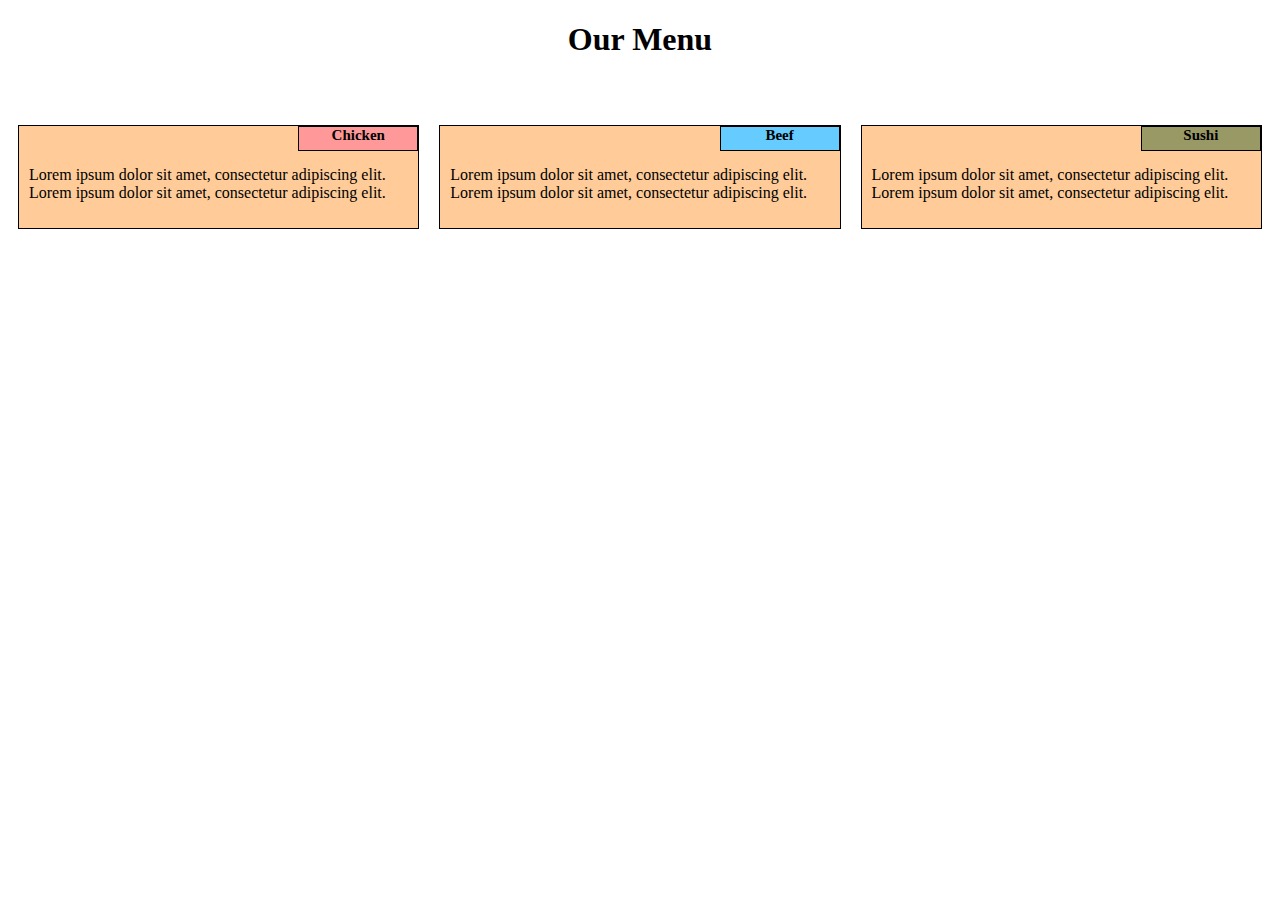
<file: Index.html>
<!DOCTYPE html>
<html>
<head>
<meta charset="utf-8">
<title>Assignment2</title>
<link href="css/style.css" rel="stylesheet">
</head>
<body>
	<h1 class="center">Our Menu</h1>
	<div class="row">
		<!-- BOX 1 -->
		<div class="col-sm-12 col-md-6 col-lg-4">
			<div class="content">			
				<h1 class="menu1"> Chicken
				</h1>
				<p class="menu_content"> Lorem ipsum dolor sit amet, consectetur adipiscing elit. Lorem ipsum dolor sit amet, consectetur adipiscing elit.
				</p>
			</div>
		</div>
		<!-- BOX 2 -->
		<div class="col-sm-12 col-md-6 col-lg-4">
			<div class="content">			
				<h1 class="menu2"> Beef
				</h1>
				<p class="menu_content"> Lorem ipsum dolor sit amet, consectetur adipiscing elit. Lorem ipsum dolor sit amet, consectetur adipiscing elit.
				</p>
			</div>
		</div>
		<!-- BOX 3 -->
		<div class="col-sm-12 col-md-12 col-lg-4">
			<div class="content">			
				<h1 class="menu3"> Sushi
				</h1>
				<p class="menu_content"> Lorem ipsum dolor sit amet, consectetur adipiscing elit. Lorem ipsum dolor sit amet, consectetur adipiscing elit.
				</p>
			</div>
		</div>
	</div>	
</body>
</html>
</file>
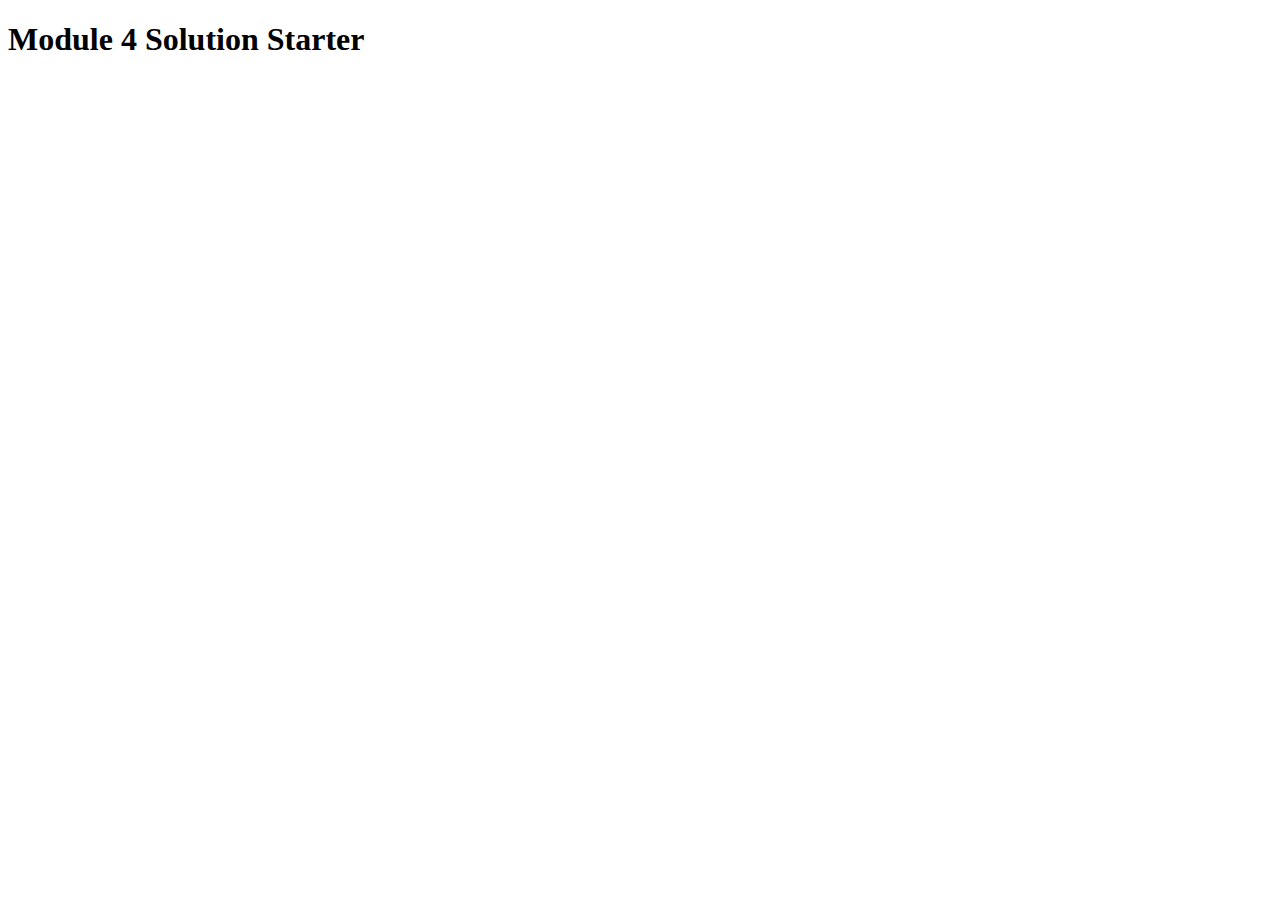
<file: Assignment4/index.html>
<!DOCTYPE html>
<html>
<head>
  <meta charset="utf-8">
  <title>Module 4 Solution Starter</title>
  <script src="SpeakHello.js"></script>
  <script src="SpeakGoodBye.js"></script>
  <script src="script.js"></script>
</head>
<body>
  <h1>Module 4 Solution Starter</h1>
</body>
</html>
</file>
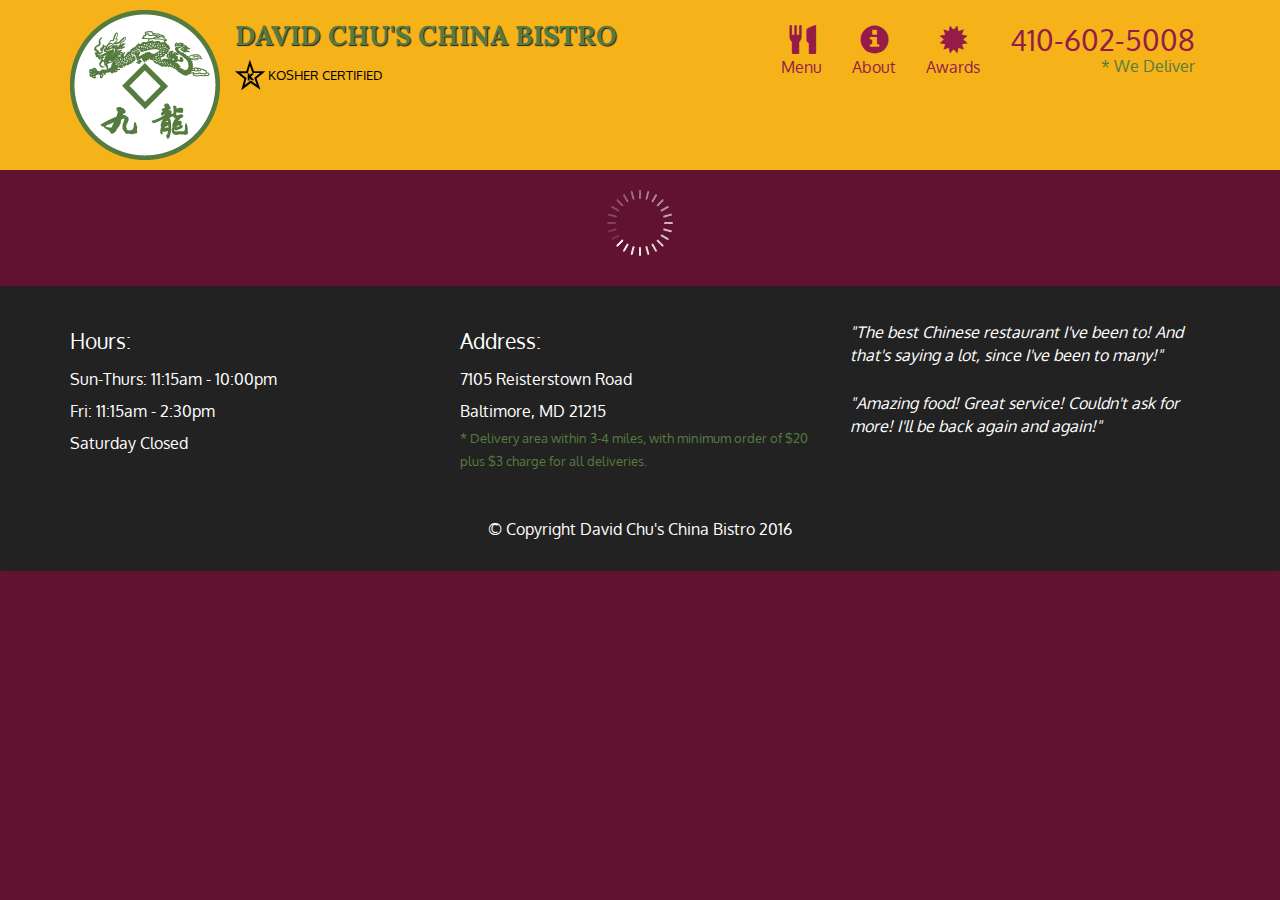
<file: Assignment5/index.html>
<!doctype html>
<html lang="en">
  <head>
    <meta charset="utf-8">
    <meta http-equiv="X-UA-Compatible" content="IE=edge">
    <meta name="viewport" content="width=device-width, initial-scale=1">
    <title>David Chu's China Bistro</title>
    <link rel="stylesheet" href="css/bootstrap.min.css">
    <link rel="stylesheet" href="css/styles.css">
    <link href='https://fonts.googleapis.com/css?family=Oxygen:400,300,700' rel='stylesheet' type='text/css'>
    <link href='https://fonts.googleapis.com/css?family=Lora' rel='stylesheet' type='text/css'>
  </head>
<body>
  <header>
    <nav id="header-nav" class="navbar navbar-default">
      <div class="container">
        <div class="navbar-header">
          <a href="index.html" class="pull-left visible-md visible-lg">
            <div id="logo-img" alt="Logo image"></div>
          </a>

          <div class="navbar-brand">
            <a href="index.html"><h1>David Chu's China Bistro</h1></a>
            <p>
              <img src="images/star-k-logo.png" alt="Kosher certification">
              <span>Kosher Certified</span>
            </p>
          </div>

          <button id="navbarToggle" type="button" class="navbar-toggle collapsed" data-toggle="collapse" data-target="#collapsable-nav" aria-expanded="false">
            <span class="sr-only">Toggle navigation</span>
            <span class="icon-bar"></span>
            <span class="icon-bar"></span>
            <span class="icon-bar"></span>
          </button>
        </div>
        
        <div id="collapsable-nav" class="collapse navbar-collapse">
           <ul id="nav-list" class="nav navbar-nav navbar-right">
            <li id="navHomeButton" class="visible-xs active">
              <a href="index.html">
                <span class="glyphicon glyphicon-home"></span> Home</a>
            </li>
            <li id="navMenuButton">
              <a href="#" onclick="$dc.loadMenuCategories();">
                <span class="glyphicon glyphicon-cutlery"></span><br class="hidden-xs"> Menu</a>
            </li>
            <li>
              <a href="#">
                <span class="glyphicon glyphicon-info-sign"></span><br class="hidden-xs"> About</a>
            </li>
            <li>
              <a href="#">
                <span class="glyphicon glyphicon-certificate"></span><br class="hidden-xs"> Awards</a>
            </li>
            <li id="phone" class="hidden-xs">
              <a href="tel:410-602-5008">
                <span>410-602-5008</span></a><div>* We Deliver</div>
            </li>
          </ul><!-- #nav-list -->
        </div><!-- .collapse .navbar-collapse -->
      </div><!-- .container -->
    </nav><!-- #header-nav -->
  </header>

  <div id="call-btn" class="visible-xs">
    <a class="btn" href="tel:410-602-5008">
    <span class="glyphicon glyphicon-earphone"></span>
    410-602-5008
    </a>
  </div>
  <div id="xs-deliver" class="text-center visible-xs">* We Deliver</div>

  <div id="main-content" class="container"></div>

  <footer class="panel-footer">
    <div class="container">
      <div class="row">
        <section id="hours" class="col-sm-4">
          <span>Hours:</span><br>
          Sun-Thurs: 11:15am - 10:00pm<br>
          Fri: 11:15am - 2:30pm<br>
          Saturday Closed
          <hr class="visible-xs">
        </section>
        <section id="address" class="col-sm-4">
          <span>Address:</span><br>
          7105 Reisterstown Road<br>
          Baltimore, MD 21215
          <p>* Delivery area within 3-4 miles, with minimum order of $20 plus $3 charge for all deliveries.</p>
          <hr class="visible-xs">
        </section>
        <section id="testimonials" class="col-sm-4">
          <p>"The best Chinese restaurant I've been to! And that's saying a lot, since I've been to many!"</p>
          <p>"Amazing food! Great service! Couldn't ask for more! I'll be back again and again!"</p>
        </section>
      </div>
      <div class="text-center">&copy; Copyright David Chu's China Bistro 2016</div>
    </div>
  </footer>

  <!-- jQuery (Bootstrap JS plugins depend on it) -->
  <script src="js/jquery-2.1.4.min.js"></script>
  <script src="js/bootstrap.min.js"></script>
  <script src="js/ajax-utils.js"></script>
  <script src="js/script.js"></script>
</body>
</html>
</file>
<file: css/style.css>
/********* TITLE *************************/
.center{text-align:center;}

*{
	box-sizing: border-box;
	}


.content {
	padding: 10px;
	margin: 10px;
	background-color: #ffcc99;
	border: 1px solid black;
	top: 35px;
	position: relative;
}

.row h1{
	margin: 0;
	right: 0px;
	top: 0px;
	width: 120px;
    height: 25px;
    border: 1px solid black;
    text-align: center;
    font-size: 15px;
	position: absolute;
	}
	
.menu_content{
	margin-top: 30px;
}



.menu1 {
	background-color: #ff9999;
	color: black;
}
.menu2 {
	background-color: #66ccff;
	color: black;
}
.menu3 {
	background-color: #999966;
	color: black;
}

.row {
  width: 100%;
}

/********** Large devices only **********/
@media (min-width: 992px) {
  .col-lg-1, .col-lg-2, .col-lg-3, .col-lg-4, .col-lg-5, .col-lg-6, .col-lg-7, .col-lg-8, .col-lg-9, .col-lg-10, .col-lg-11, .col-lg-12 {
    float: left;
  }
  .col-lg-1 {
    width: 8.33%;
  }
  .col-lg-2 {
    width: 16.66%;
  }
  .col-lg-3 {
    width: 25%;
  }
  .col-lg-4 {
    width: 33.33%;
  }
  .col-lg-5 {
    width: 41.66%;
  }
  .col-lg-6 {
    width: 50%;
  }
  .col-lg-7 {
    width: 58.33%;
  }
  .col-lg-8 {
    width: 66.66%;
  }
  .col-lg-9 {
    width: 74.99%;
  }
  .col-lg-10 {
    width: 83.33%;
  }
  .col-lg-11 {
    width: 91.66%;
  }
  .col-lg-12 {
    width: 100%;
  }
}
/********** Medium devices only **********/
@media (min-width: 768px) and (max-width: 991px) {
  .col-md-1, .col-md-2, .col-md-3, .col-md-4, .col-md-5, .col-md-6, .col-md-7, .col-md-8, .col-md-9, .col-md-10, .col-md-11, .col-md-12 {
    float: left;
	position: relative;
  }
  .col-md-1 {
    width: 8.33%;
  }
  .col-md-2 {
    width: 16.66%;
  }
  .col-md-3 {
    width: 25%;
  }
  .col-md-4 {
    width: 33.33%;
  }
  .col-md-5 {
    width: 41.66%;
  }
  .col-md-6 {
    width: 50%;
  }
  .col-md-7 {
    width: 58.33%;
  }
  .col-md-8 {
    width: 66.66%;
  }
  .col-md-9 {
    width: 74.99%;
  }
  .col-md-10 {
    width: 83.33%;
  }
  .col-md-11 {
    width: 91.66%;
  }
  .col-md-12 {
    width: 100%;
  }
}
/********** small devices only **********/
@media (max-width: 768px) {
  .col-sm-1, .col-sm-2, .col-sm-3, .col-sm-4, .col-sm-5, .col-sm-6, .col-sm-7, .col-sm-8, .col-sm-9, .col-sm-10, .col-sm-11, .col-sm-12 {
    float: left;
 	position: relative;
  }
  .col-sm-1 {
    width: 8.33%;
  }
  .col-sm-2 {
    width: 16.66%;
  }
  .col-sm-3 {
    width: 25%;
  }
  .col-sm-4 {
    width: 33.33%;
  }
  .col-sm-5 {
    width: 41.66%;
  }
  .col-sm-6 {
    width: 50%;
  }
  .col-sm-7 {
    width: 58.33%;
  }
  .col-sm-8 {
    width: 66.66%;
  }
  .col-sm-9 {
    width: 74.99%;
  }
  .col-sm-10 {
    width: 83.33%;
  }
  .col-sm-11 {
    width: 91.66%;
  }
  .col-sm-12 {
    width: 100%;
  }
}
</file>
<file: Assignment5/css/styles.css>
body {
  font-size: 16px;
  color: #fff;
  background-color: #61122f;
  font-family: 'Oxygen', sans-serif;
}

/** HEADER **/
#header-nav {
  background-color: #f6b319;
  border-radius: 0;
  border: 0;
}

#logo-img {
  background: url('../images/restaurant-logo_large.png') no-repeat;
  width: 150px;
  height: 150px;
  margin: 10px 15px 10px 0;
}

.navbar-brand {
  padding-top: 25px;
}
.navbar-brand h1 { /* Restaurant name */
  font-family: 'Lora', serif;
  color: #557c3e;
  font-size: 1.5em;
  text-transform: uppercase;
  font-weight: bold;
  text-shadow: 1px 1px 1px #222;
  margin-top: 0;
  margin-bottom: 0;
  line-height: .75;
}
.navbar-brand a:hover, .navbar-brand a:focus {
  text-decoration: none;
}
.navbar-brand p { /* Kosher cert */
  color: #000;
  text-transform: uppercase;
  font-size: .7em;
  margin-top: 15px;
}
.navbar-brand p span { /* Star-K */
  vertical-align: middle;
}

#nav-list {
  margin-top: 10px;
}
#nav-list a {
  color: #951C49;
  text-align: center;
}
#nav-list a:hover {
  background: #E7E7E7;
}
#nav-list a span {
  font-size: 1.8em;
}

#phone {
  margin-top: 5px;
}
#phone a { /* Phone number */
  text-align: right;
  padding-bottom: 0;
}
#phone div { /* We Deliver */
  color: #557c3e;
  text-align: right;
  padding-right: 15px;
}

.navbar-header button.navbar-toggle, .navbar-header .icon-bar {
  border: 1px solid #61122f;
}
.navbar-header button.navbar-toggle {
  clear: both;
  margin-top: -30px;
}
/* END HEADER */

/* FOOTER */
.panel-footer {
  margin-top: 30px;
  padding-top: 35px;
  padding-bottom: 30px;
  background-color: #222;
  border-top: 0;
}
.panel-footer div.row {
  margin-bottom: 35px;
}
#hours, #address {
  line-height: 2;
}
#hours > span, #address > span {
  font-size: 1.3em;
}
#address p {
  color: #557c3e;
  font-size: .8em;
  line-height: 1.8;
}
#testimonials {
  font-style: italic;
}
#testimonials p:nth-child(2) {
  margin-top: 25px;
}
/* END FOOTER */



/* HOME PAGE */
.container .jumbotron {
  box-shadow: 0 0 50px #3F0C1F;
  border: 2px solid #3F0C1F;
}

#menu-tile, #specials-tile, #map-tile {
  height: 250px;
  width: 100%;
  margin-bottom: 15px;
  position: relative;
  border: 2px solid #3F0C1F;
  overflow: hidden;
}
#menu-tile:hover, #specials-tile:hover, #map-tile:hover {
  box-shadow: 0 1px 5px 1px #cccccc;
}
#menu-tile {
  background: url('../images/menu-tile.jpg') no-repeat;
  background-position: center;
}
#specials-tile {
  background: url('../images/specials-tile.jpg') no-repeat;
  background-position: center;
}
#menu-tile span, #specials-tile span, #map-tile span {
  position: absolute;
  bottom: 0;
  right: 0;
  width: 100%;
  text-align: center;
  font-size: 1.6em;
  text-transform: uppercase;
  background-color: #000;
  color: #fff;
  opacity: .8;
}
/* END HOME PAGE */

/* MENU CATEGORIES PAGE */
.category-tile { 
  position: relative;
  border: 2px solid #3F0C1F;
  overflow: hidden;
  width: 200px;
  height: 200px;
  margin: 0 auto 15px;
}
.category-tile span {
  position: absolute;
  bottom: 0;
  right: 0;
  width: 100%;
  text-align: center;
  font-size: 1.2em;
  text-transform: uppercase;
  background-color: #000;
  color: #fff;
  opacity: .8;
}
.category-tile:hover {
  box-shadow: 0 1px 5px 1px #cccccc;
}

#menu-categories-title + div {
  margin-bottom: 50px;
}
/* END MENU CATEGORIES PAGE */

/* SINGLE CATEGORY PAGE */
.menu-item-tile {
  margin-bottom: 25px;
}
.menu-item-tile hr {
  width: 80%;
}
.menu-item-tile .menu-item-price {
  font-size: 1.1em;
  text-align: right;
  margin-top: -15px;
  margin-right: -15px;
}
.menu-item-tile .menu-item-price span {
  font-size: .6em;
}
.menu-item-photo {
  position: relative;
  border: 2px solid #3F0C1F; 
  overflow: hidden;
  padding: 0;
  margin-right: -15px;
  margin-left: auto;
  margin-bottom: 20px;
  max-width: 250px;
}
.menu-item-photo div {
  position: absolute;
  bottom: 0;
  right: 0;
  width: 80px;
  background-color: #557c3e;
  text-align: center;
}
.menu-item-description {
  padding-right: 30px;
}
h3.menu-item-title {
  margin: 0 0 10px;
}
.menu-item-details {
  font-size: .9em;
  font-style: italic;
}
/* END SINGLE CATEGORY PAGE */


/********** Large devices only **********/
@media (min-width: 1200px) {
  .container .jumbotron {
    background: url('../images/jumbotron_1200.jpg') no-repeat;
    height: 675px;
  }
}

/********** Medium devices only **********/
@media (min-width: 992px) and (max-width: 1199px) {
  /* Header */
  #logo-img {
    background: url('../images/restaurant-logo_medium.png') no-repeat;
    width: 100px;
    height: 100px;
    margin: 5px 5px 5px 0;
  }
  /* End Header */

  /* Home Page */
  .container .jumbotron {
    background: url('../images/jumbotron_992.jpg') no-repeat;
    height: 558px;
  }
  /* End Home Page */
}

/********** Small devices only **********/
@media (min-width: 768px) and (max-width: 991px) {
  /* Home Page */
  .container .jumbotron {
    background: url('../images/jumbotron_768.jpg') no-repeat;
    height: 432px;
  }
  /* End Home Page */
}

/********** Extra small devices only **********/
@media (max-width: 767px) {
  /* Header */
  .navbar-brand {
    padding-top: 10px;
    height: 80px;
  }
  .navbar-brand h1 { /* Restaurant name */
    padding-top: 10px;
    font-size: 5vw; /* 1vw = 1% of viewport width */
  }
  .navbar-brand p { /* Kosher cert */
    font-size: .6em;
    margin-top: 12px;
  }
  .navbar-brand p img { /* Star-K */
    height: 20px;
  }

  #collapsable-nav a { /* Collapsed nav menu text */
    font-size: 1.2em;
  }
  #collapsable-nav a span { /* Collapsed nav menu glyph */
    font-size: 1em;
    margin-right: 5px;
  }

  #call-btn > a {
    font-size: 1.5em;
    display: block;
    margin: 0 20px;
    padding: 10px;
    border: 2px solid #fff;
    background-color: #f6b319;
    color: #951c49;
  }
  #xs-deliver {
    margin-top: 5px;
    font-size: .7em;
    letter-spacing: .1em;
    text-transform: uppercase;
  }
  /* End Header */

  /* Footer */
  .panel-footer section {
    margin-bottom: 30px;
    text-align: center;
  }
  .panel-footer section:nth-child(3) {
    margin-bottom: 0; /* margin already exists on the whole row */
  }
  .panel-footer section hr {
    width: 50%;
  }
  /* End Footer */

  /* Home Page */
  .container .jumbotron {
    margin-top: 30px;
    padding: 0;
  }
  #menu-tile, #specials-tile {
    width: 360px;
    margin: 0 auto 15px;
  }

  .menu-item-photo {
    margin-right: auto;
  }
  .menu-item-tile .menu-item-price {
    text-align: center;
  }
  .menu-item-description {
    text-align: center;;
  }
}


/********** Super extra small devices Only :-) (e.g., iPhone 4) **********/
@media (max-width: 479px) {
  /* Header */
  .navbar-brand h1 { /* Restaurant name */
    padding-top: 5px;
    font-size: 6vw;
  }
  /* End Header */
  
  /* Home page */
  #menu-tile, #specials-tile {
    width: 280px;
    margin: 0 auto 15px;
  }

  .col-xxs-12 {
    position: relative;
    min-height: 1px;
    padding-right: 15px;
    padding-left: 15px;
    float: left;
    width: 100%;
  }
}
</file>
